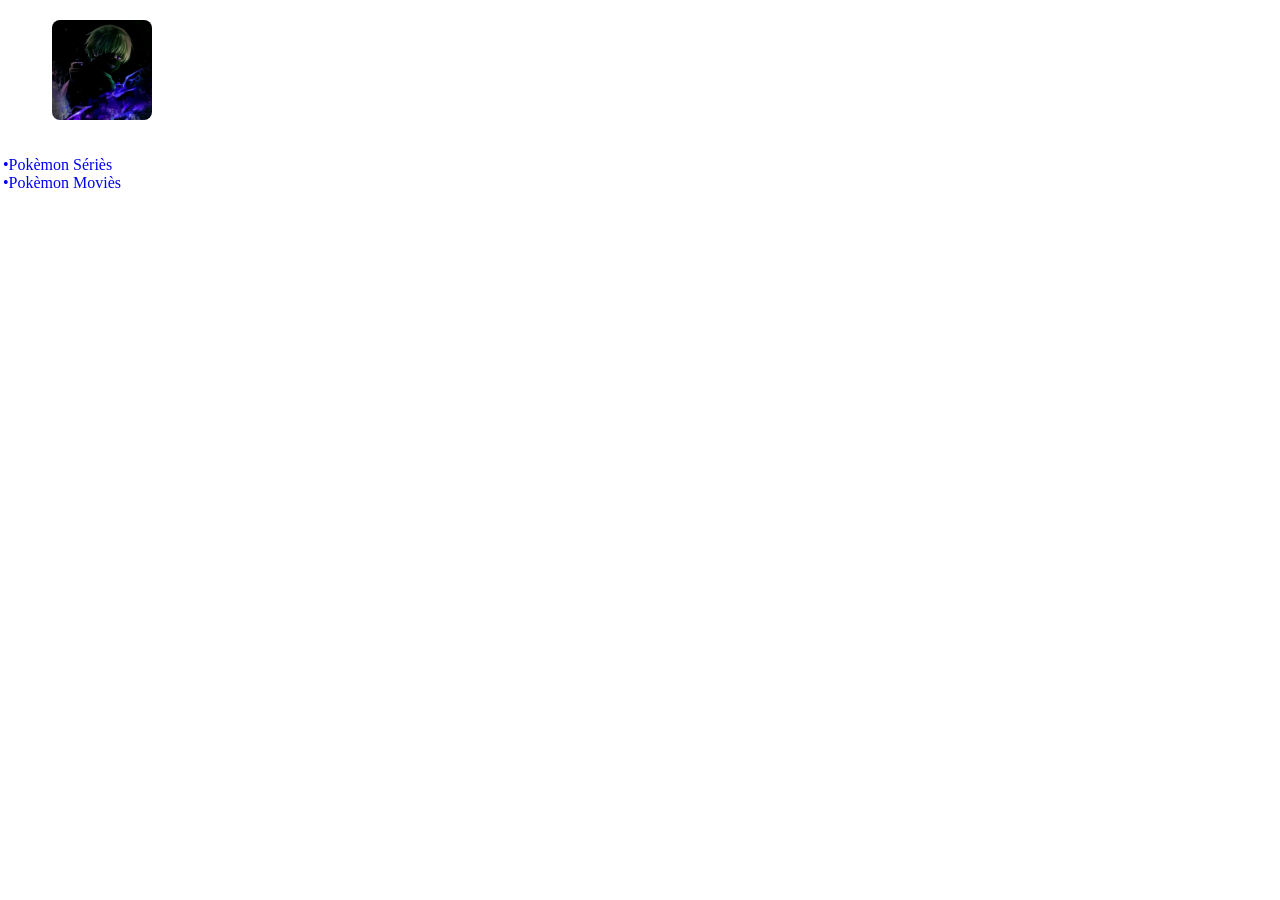
<file: index.html>
<!DOCTYPE html>
<html>
<head>
<link>
<link rel="stylesheet" href="styles.css">
<title>Seires and movies</title>
</head>
<body>
<a href="index.html" >
<img src="home.jpg" width="100" height="100" style="vertical-align:middle;margin:0px 50px">
</a>
<br>
<br>
<a href="pokemon.html" >•Pokèmon Sériès</a>
<br>
<a href="pokemonmv.html" >•Pokèmon Moviès</a>
<br>
</body>
</html>
</file>
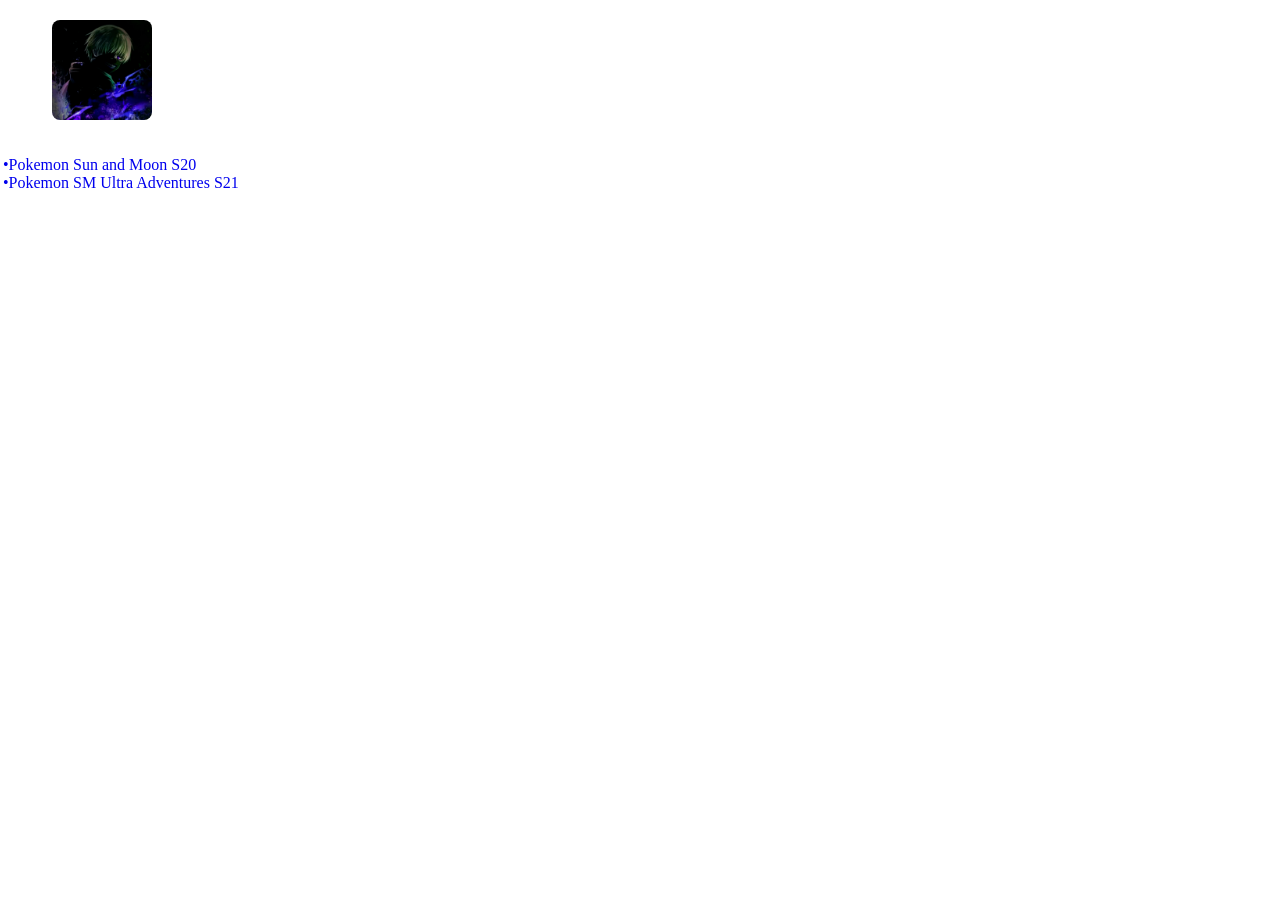
<file: pokemon.html>
<!DOCTYPE html>
<html>
<head>

<link rel="stylesheet" href="styles.css">
<title>Pokemon series</title>
</head>
<body>
<a href="index.html" >
<img src="home.jpg" width="100" height="100" style="vertical-align:middle;margin:0px 50px">
</a>
<br>
<br>
<a href="pokemons20.html">•Pokemon Sun and Moon S20</a><br>
<a href="pokemons21.html">•Pokemon SM Ultra Adventures S21</a>
</body>
</html>
</file>
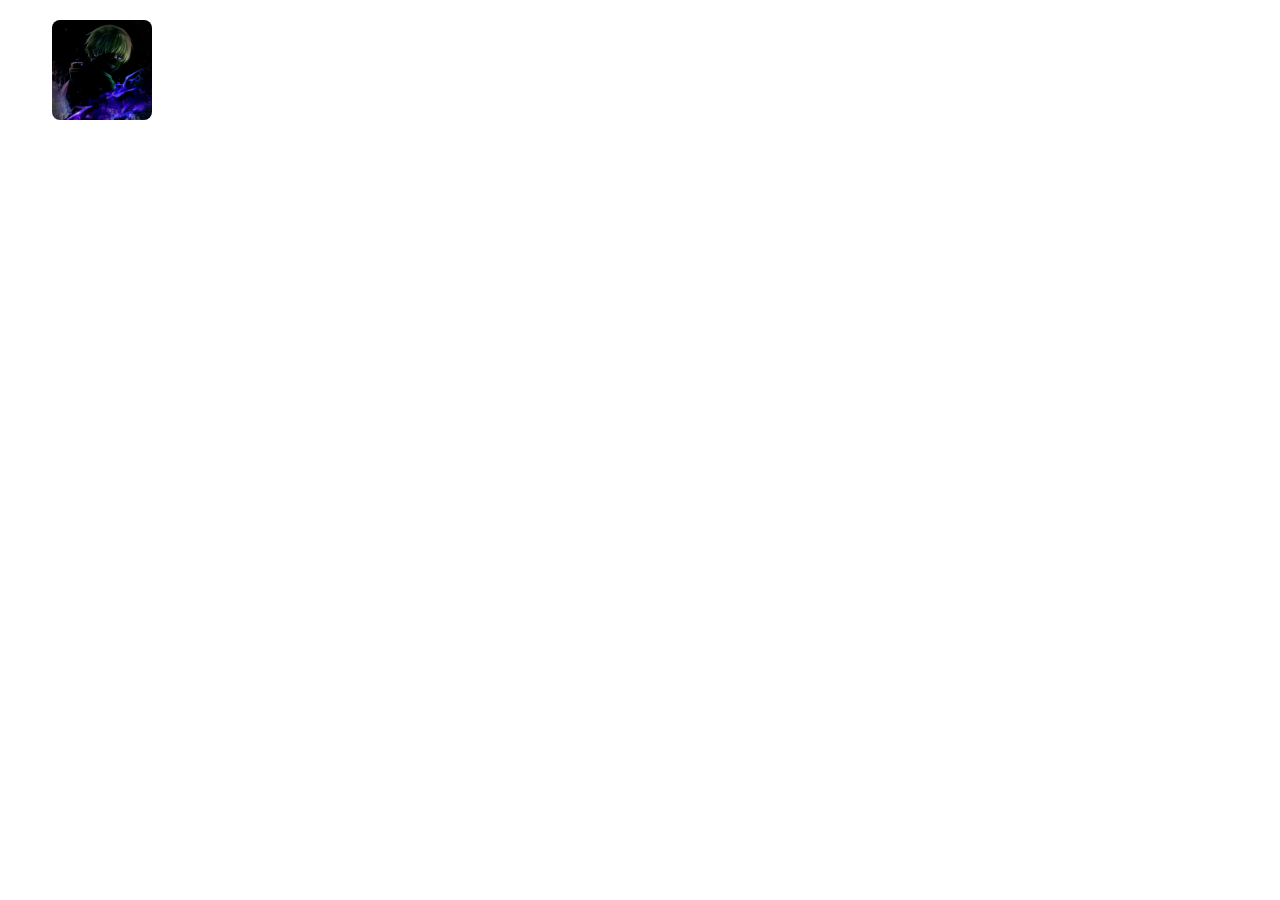
<file: pokemonmv.html>
<!DOCTYPE html>
<html>
<head>

<link rel="stylesheet" href="styles.css">

<title></title>
</head>

<body>
<a href="index.html" >
<img src="home.jpg" width="100" height="100" style="vertical-align:middle;margin:0px 50px">
</a>
<br>
<br>
</body>
</html>
</file>
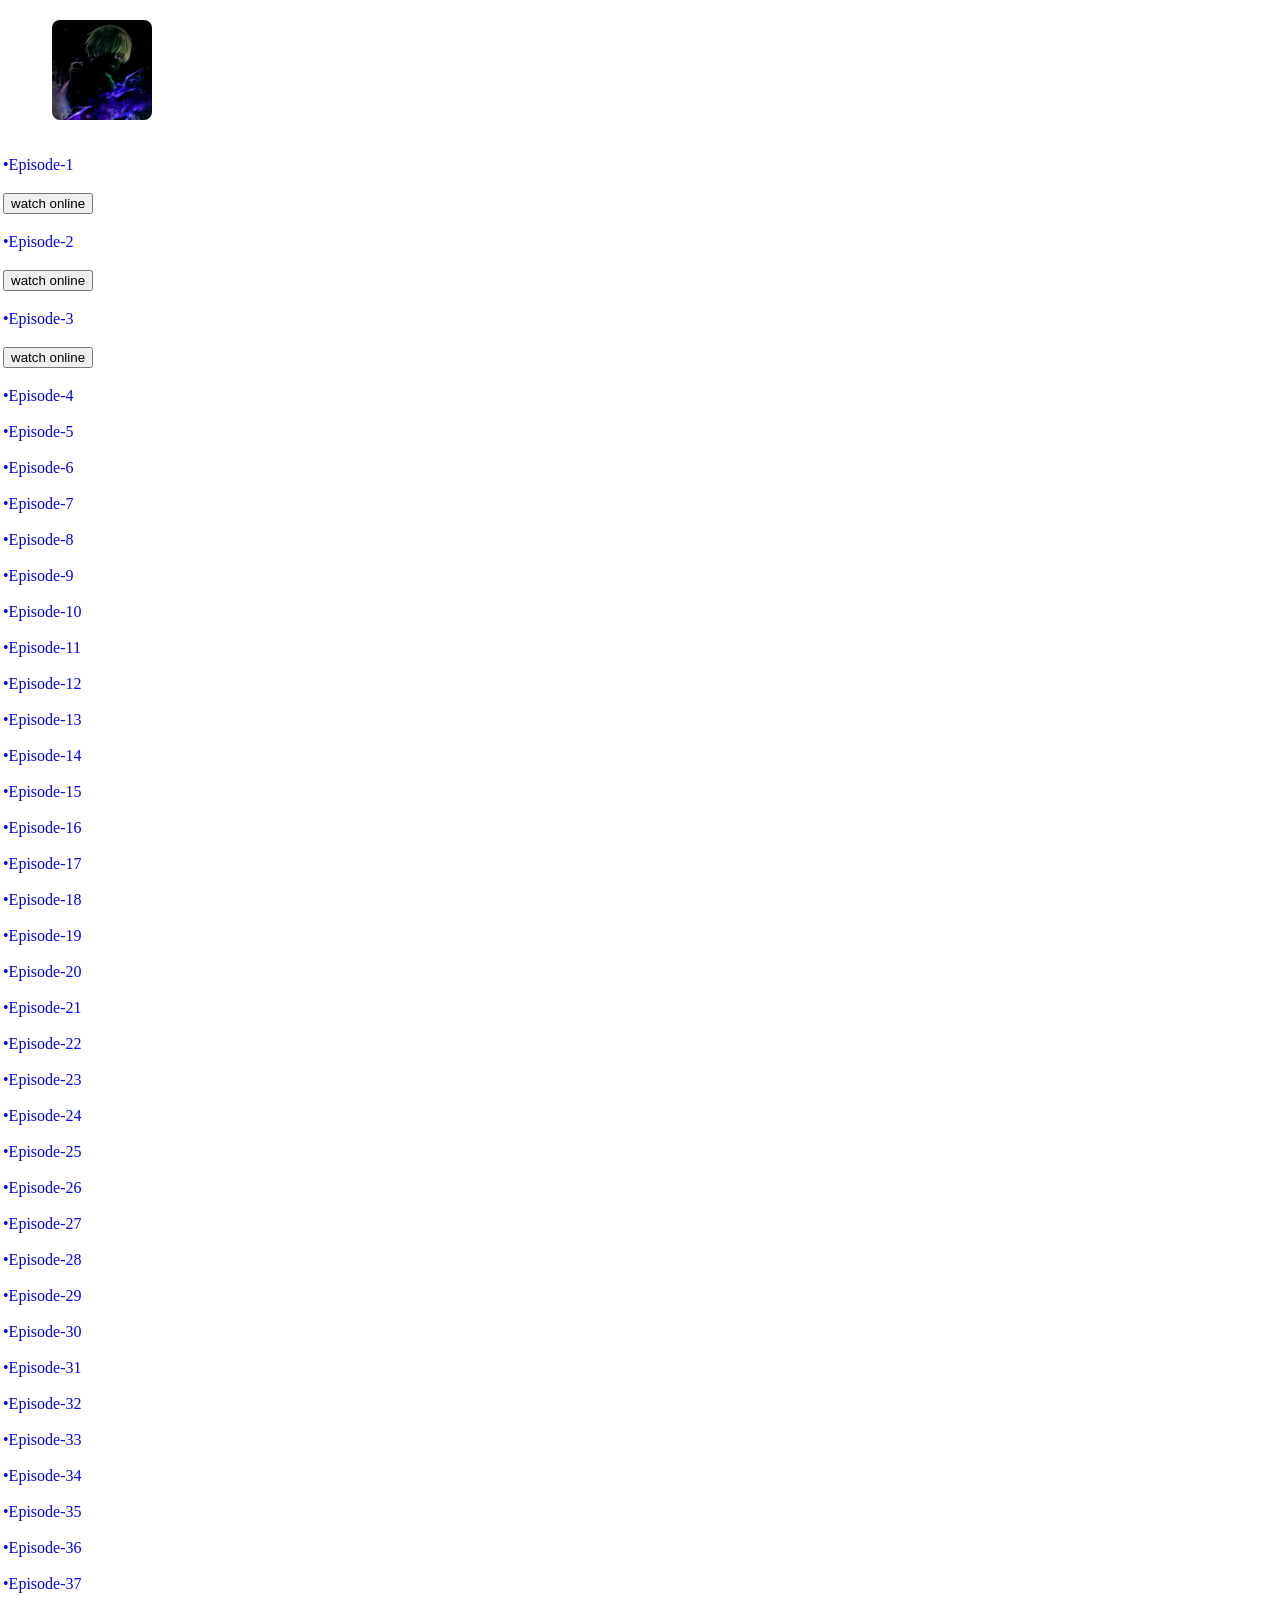
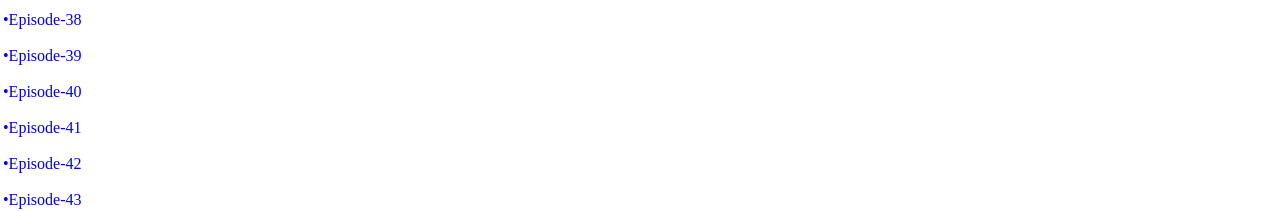
<file: pokemons20.html>
<!DOCTYPE html>
<html>
<head>

<link rel="stylesheet" href="styles.css">
<title>Pokemon sun and moon</title>
</head>
<body>
<a href="index.html" >
<img src="home.jpg" width="100" height="100" style="vertical-align:middle;margin:0px 50px">
</a>
<br>
<br>
<a href="#">•Episode-1</a>
<br><br>
<button id="ep1" onclick="clicked()">watch online</button>
    <script>
    const ep1 = document.getElementById('ep1');
    function clicked(){
    window.location.assign("https://youtube.com");
    }
    </script><br><br>
<a href="https://www.dropbox.com/s/7fuz1rsq4so0s3h/Pokemon%20S20%20ep2.mp4?dl=1">•Episode-2</a>
<br><br>
<button id="ep2" onclick="clicked()">watch online</button>
    <script>
    const ep2 = document.getElementById('ep2');
    function clicked(){
    window.location.assign("https://youtube.com");
    }
    </script><br><br>
<a href="https://www.dropbox.com/s/zavmkd6431khhjq/Pokemon%20S20%20Ep%203.mp4?dl=1">•Episode-3</a>
<br><br>
<button id="ep3" onclick="clicked()">watch online</button>
    <script>
    const ep3 = document.getElementById('ep3');
    function clicked(){
    window.location.assign("https://youtube.com");
    }
    </script><br><br>
<a href="https://www.dropbox.com/s/ablchvdek7wci1g/Pokemon%20S20%20Ep%204.mp4?dl=1">•Episode-4</a>
<br><br>
<a href="https://www.dropbox.com/s/5cdlklhz74u1dve/Pokemon%20S20%20Ep%205.mp4?dl=1">•Episode-5</a>
<br><br>
<a href="https://www.dropbox.com/s/sgq521yvp3wwpk4/Pokemon%20S20%20Ep%206.mp4?dl=1">•Episode-6</a>
<br><br>
<a href="https://www.dropbox.com/s/3f7r7n1go5omt70/Pokemon%20S20%20Ep%207.mp4?dl=1">•Episode-7</a>
<br><br>
<a href="https://www.dropbox.com/s/h3fw87xd6xbvvib/Pokemon%20S20%20Ep%208%20.mp4?dl=1">•Episode-8</a>
<br><br>
<a href="https://www.dropbox.com/s/oa4yuke21tn7fmv/Pokemon%20S20%20Ep%209%20.mp4?dl=1">•Episode-9</a>
<br><br>
<a href="#">•Episode-10</a>
<br><br>
<a href="https://www.dropbox.com/s/987n9i9s41rimyt/Pokemon%20S20%20Ep%2011.mp4?dl=1">•Episode-11</a>
<br><br>
<a href="https://www.dropbox.com/s/4esv2r4un8ultz5/Pokemon%20S20%20Ep%2012.mp4?dl=1">•Episode-12</a>
<br><br>
<a href="https://www.dropbox.com/s/j1k27nrea83u00f/Pokemon%20S20%20Ep%2013.mp4?dl=1">•Episode-13</a>
<br><br>
<a href="https://www.dropbox.com/s/lbagbhfa35fygfb/Pokemon%20S20%20Ep%2014.mp4?dl=1">•Episode-14</a>
<br><br>
<a href="https://www.dropbox.com/s/1pytzlriymqtvly/Pokemon%20S20%20Ep%2015.mp4?dl=1">•Episode-15</a>
<br><br>
<a href="https://www.dropbox.com/s/g518qa3t2l5xwqm/Pokemon%20S20%20Ep%2016%20.mp4?dl=1">•Episode-16</a>
<br><br>
<a href="https://www.dropbox.com/s/s7drhvpir4wzgt3/Pokemon%20S20%20Ep%2017%20.mp4?dl=1">•Episode-17</a>
<br><br>
<a href="https://www.dropbox.com/s/ue0zew8tw0ef8sd/Pokemon%20S20%20Ep%2018%20.mp4?dl=1">•Episode-18</a>
<br><br>
<a href="https://www.dropbox.com/s/gg9rjaxnqa9rzln/Pokemon%20S20%20Ep%2019%20.mp4?dl=1">•Episode-19</a><br><br>
<a href="https://www.dropbox.com/s/pqmuxk5pm8uf4pk/Pokemon%20S20%20Ep%2020.mp4?dl=1">•Episode-20</a><br><br>
<a href="https://www.dropbox.com/s/2ottcfprqwbrezm/Pokemon%20S20%20Ep%2021.mp4?dl=1">•Episode-21</a><br><br>
<a href="https://www.dropbox.com/s/544dpmlimtkq1f1/Pokemon%20S20%20Ep%2022.mp4?dl=1">•Episode-22</a><br><br>
<a href="https://www.dropbox.com/s/7u1eox6ahaxwqzn/Pokemon%20S20%20Ep%2023.mp4?dl=1">•Episode-23</a><br><br>
<a href="#">•Episode-24</a><br><br>
<a href="#">•Episode-25</a><br><br>
<a href="#">•Episode-26</a><br><br>
<a href="#">•Episode-27</a><br><br>
<a href="#">•Episode-28</a><br><br>
<a href="https://www.dropbox.com/s/znmk3nb0lgcdf31/Pokemon%20S20%20Ep%2029.mp4?dl=1">•Episode-29</a><br><br>
<a href="https://www.dropbox.com/s/m11rk5z0yyo7xlx/Pokemon%20S20%20Ep%2030.mp4?dl=1">•Episode-30</a><br><br>
<a href="https://www.dropbox.com/s/ctcbo41r4j2tgt8/Pokemon%20S20%20Ep%2031.mp4?dl=1">•Episode-31</a><br><br>
<a href="https://www.dropbox.com/s/u55tazwx4438d30/Pokemon%20S20%20Ep%2032.mp4?dl=1">•Episode-32</a><br><br>
<a href="https://www.dropbox.com/s/225bpjili78v8o9/Pokemon%20S20%20Ep%2033.mp4?dl=1">•Episode-33</a><br><br>
<a href="https://www.dropbox.com/s/sp7eh8zzs3nwd3q/Pokemon%20S20%20Ep%2034.mp4?dl=1">•Episode-34</a><br><br>
<a href="https://www.dropbox.com/s/v1gatgntvko1ks3/Pokemon%20S20%20Ep%2035.mp4?dl=1">•Episode-35</a><br><br>
<a href="https://www.dropbox.com/s/vh51rsg8evrg373/Pokemon%20S20%20Ep%2036.mp4?dl=1">•Episode-36</a><br><br>
<a href="https://www.dropbox.com/s/2lfqh20mznjecgj/Pokemon%20S20%20Ep%2037.mp4?dl=1">•Episode-37</a><br><br>
<a href="#">•Episode-38</a><br><br>
<a href="https://www.dropbox.com/s/g4ppu83zwd3sm10/Pokemon%20S20%20Ep%2039.mp4?dl=1">•Episode-39</a><br><br>
<a href="https://www.dropbox.com/s/x2escft2nq2bmkh/Pokemon%20S20%20Ep%2040.mp4?dl=1">•Episode-40</a><br><br>
<a href="https://www.dropbox.com/s/zm01h6l288twf70/Pokemon%20S20%20Ep%2041.mp4?dl=1">•Episode-41</a><br><br>
<a href="https://www.dropbox.com/s/oip9yt6jkcsfxt4/Pokemon%20S20%20Ep%2042.mp4?dl=1">•Episode-42</a><br><br>
<a href="https://www.dropbox.com/s/xnaq98wqkw95ayf/Pokemon%20S20%20Ep%2043.mp4?dl=1
">•Episode-43</a>
</body>
</html>
</file>
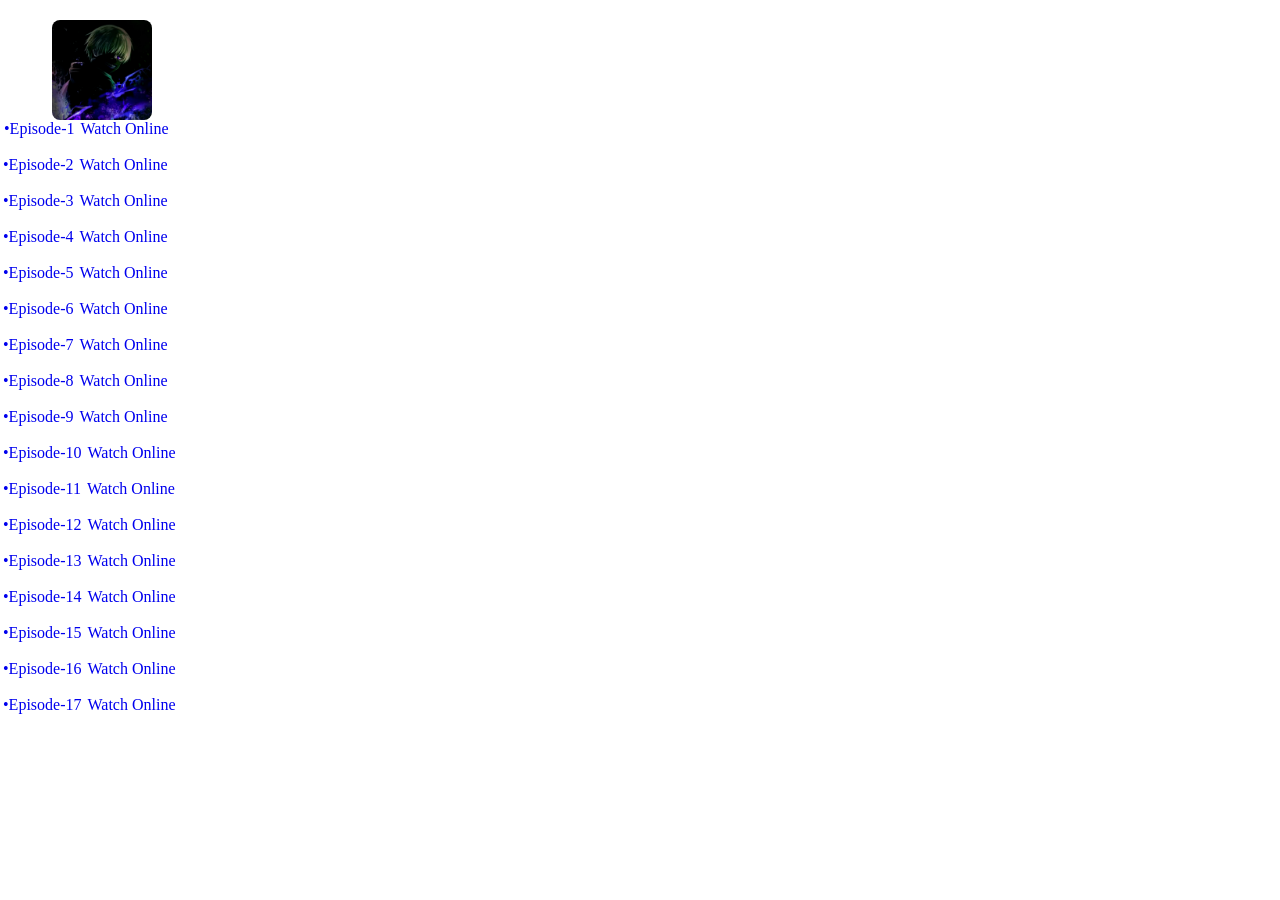
<file: pokemons21.html>
<!DOCTYPE html>
<html>
<head>
<link>
<link rel="stylesheet" href="styles.css">
<title>Seires and movies</title>
</head>
<body>
<a href="index.html" >
<img src="home.jpg" width="100" height="100" style="vertical-align:middle;margin:0px 50px">
</a>

<a href="https://www.dropbox.com/s/5w3zrw2tqf6o7rd/pokemon%20s21%20e01.mp4?dl=1">•Episode-1</a>
<a href="https://www.dropbox.com/s/5w3zrw2tqf6o7rd/pokemon%20s21%20e01.mp4?raw=1">Watch Online</a>
<br><br>
<a href="https://www.dropbox.com/s/meykv4cxh9xqcto/pokemon%20s21%20e02.mp4?dl=1">•Episode-2</a>
<a href="https://www.dropbox.com/s/meykv4cxh9xqcto/pokemon%20s21%20e02.mp4?raw=1">Watch Online</a>
<br><br>
<a href="https://www.dropbox.com/s/3c0soe5j08asxi5/pokemon%20s21%20e03.mp4?dl=1">•Episode-3</a>
<a href="https://www.dropbox.com/s/3c0soe5j08asxi5/pokemon%20s21%20e03.mp4?raw=1">Watch Online</a>
<br><br>
<a href="https://www.dropbox.com/s/lh9bfuphbo5vq91/pokemon%20s21%20e04%20.mp4?dl=1">•Episode-4</a>
<a href="https://www.dropbox.com/s/lh9bfuphbo5vq91/pokemon%20s21%20e04%20.mp4?raw=1">Watch Online</a>
<br><br>
<a href="https://www.dropbox.com/s/z3tubcvzu8s0axj/pokemon%20s21%20e05%20.mp4?dl=1">•Episode-5</a>
<a href="https://www.dropbox.com/s/z3tubcvzu8s0axj/pokemon%20s21%20e05%20.mp4?raw=1">Watch Online</a>
<br><br>
<a href="https://www.dropbox.com/s/lw8y1um6yorz2gx/pokemon%20s21%20e6.mp4?dl=1">•Episode-6</a>
<a href="https://www.dropbox.com/s/lw8y1um6yorz2gx/pokemon%20s21%20e6.mp4?raw=1">Watch Online</a>
<br><br>
<a href="https://www.dropbox.com/s/dy8sefxaedjiwto/pokemon%20s21%20e07%20.mp4?dl=1">•Episode-7</a>
<a href="https://www.dropbox.com/s/dy8sefxaedjiwto/pokemon%20s21%20e07%20.mp4?raw=1">Watch Online</a>
<br><br>
<a href="https://www.dropbox.com/s/kx3z8p5ki8sgqrb/pokemon%20s21%20e08%20.mp4?dl=1">•Episode-8</a>
<a href="https://www.dropbox.com/s/kx3z8p5ki8sgqrb/pokemon%20s21%20e08%20.mp4?raw=1">Watch Online</a>
<br><br>
<a href="https://www.dropbox.com/s/4tt1k0ddsczbshu/pokemon%20s21%20e09.mp4?dl=1">•Episode-9</a>
<a href="https://www.dropbox.com/s/4tt1k0ddsczbshu/pokemon%20s21%20e09.mp4?raw=1">Watch Online</a>
<br><br>
<a href="https://www.dropbox.com/s/ptig5pk5ynh06hd/pokemon%20s21%20e10.mp4?dl=1">•Episode-10</a>
<a href="https://www.dropbox.com/s/ptig5pk5ynh06hd/pokemon%20s21%20e10.mp4?raw=1">Watch Online</a>
<br><br>
<a href="https://www.dropbox.com/s/baus8fp6yy9dg5r/pokemon%20s21%20e11.mp4?dl=1">•Episode-11</a>
<a href="https://www.dropbox.com/s/baus8fp6yy9dg5r/pokemon%20s21%20e11.mp4?raw=1">Watch Online</a>
<br><br>
<a href="https://www.dropbox.com/s/68vo5nvrg4tv8i2/pokemon%20s21%20e12.mp4?dl=1">•Episode-12</a>
<a href="https://www.dropbox.com/s/68vo5nvrg4tv8i2/pokemon%20s21%20e12.mp4?raw=1">Watch Online</a>
<br><br>
<a href="https://www.dropbox.com/s/fryug91aprlzcqn/pokemon%20s21%20e13.mp4?dl=1">•Episode-13</a>
<a href="https://www.dropbox.com/s/fryug91aprlzcqn/pokemon%20s21%20e13.mp4?raw=1">Watch Online</a>
<br><br>
<a href="https://www.dropbox.com/s/alidqm7etfgko6d/pokemon%20s21%20e14%20.mp4?dl=1">•Episode-14</a>
<a href="https://www.dropbox.com/s/alidqm7etfgko6d/pokemon%20s21%20e14%20.mp4?raw=1">Watch Online</a>
<br><br>
<a href="https://www.dropbox.com/s/9nsm5klk0vk87sa/pokemon%20s21%20e15%20.mp4?dl=1">•Episode-15</a>
<a href="https://www.dropbox.com/s/9nsm5klk0vk87sa/pokemon%20s21%20e15%20.mp4?raw=1">Watch Online</a>
<br><br>
<a href="https://www.dropbox.com/s/yiw63w5lvjfuzli/pokemon%20s21%20e16.mp4?dl=1">•Episode-16</a>
<a href="https://www.dropbox.com/s/yiw63w5lvjfuzli/pokemon%20s21%20e16.mp4?raw=1">Watch Online</a>
<br><br>
<a href="https://www.dropbox.com/s/37o8g2jhansx61m/pokemon%20s21%20e17.mp4?dl=1">•Episode-17</a>
<a href="https://www.dropbox.com/s/37o8g2jhansx61m/pokemon%20s21%20e17.mp4?raw=1">Watch Online</a>
<br><br>

</body>
</html>
</file>
<file: styles.css>
* {
  margin: 1px;

}

img {
  border-radius: 8px;
  display: block;
  margin-left: auto;
  margin-right: auto;
  width: 100px;
  height: auto;  
  animation:ease-in;
} 

a:link {

  colour: orange;
  text-decoration: none;
  
}

a:visited {
  colour: #000000;
  text-decoration: none;
  
}

a:hover {

  colour: #d9d9d9;
  text-decoration:overline;

}

a:active {
  
  colour: #000000;
  text-decoration: none;

}
</file>
